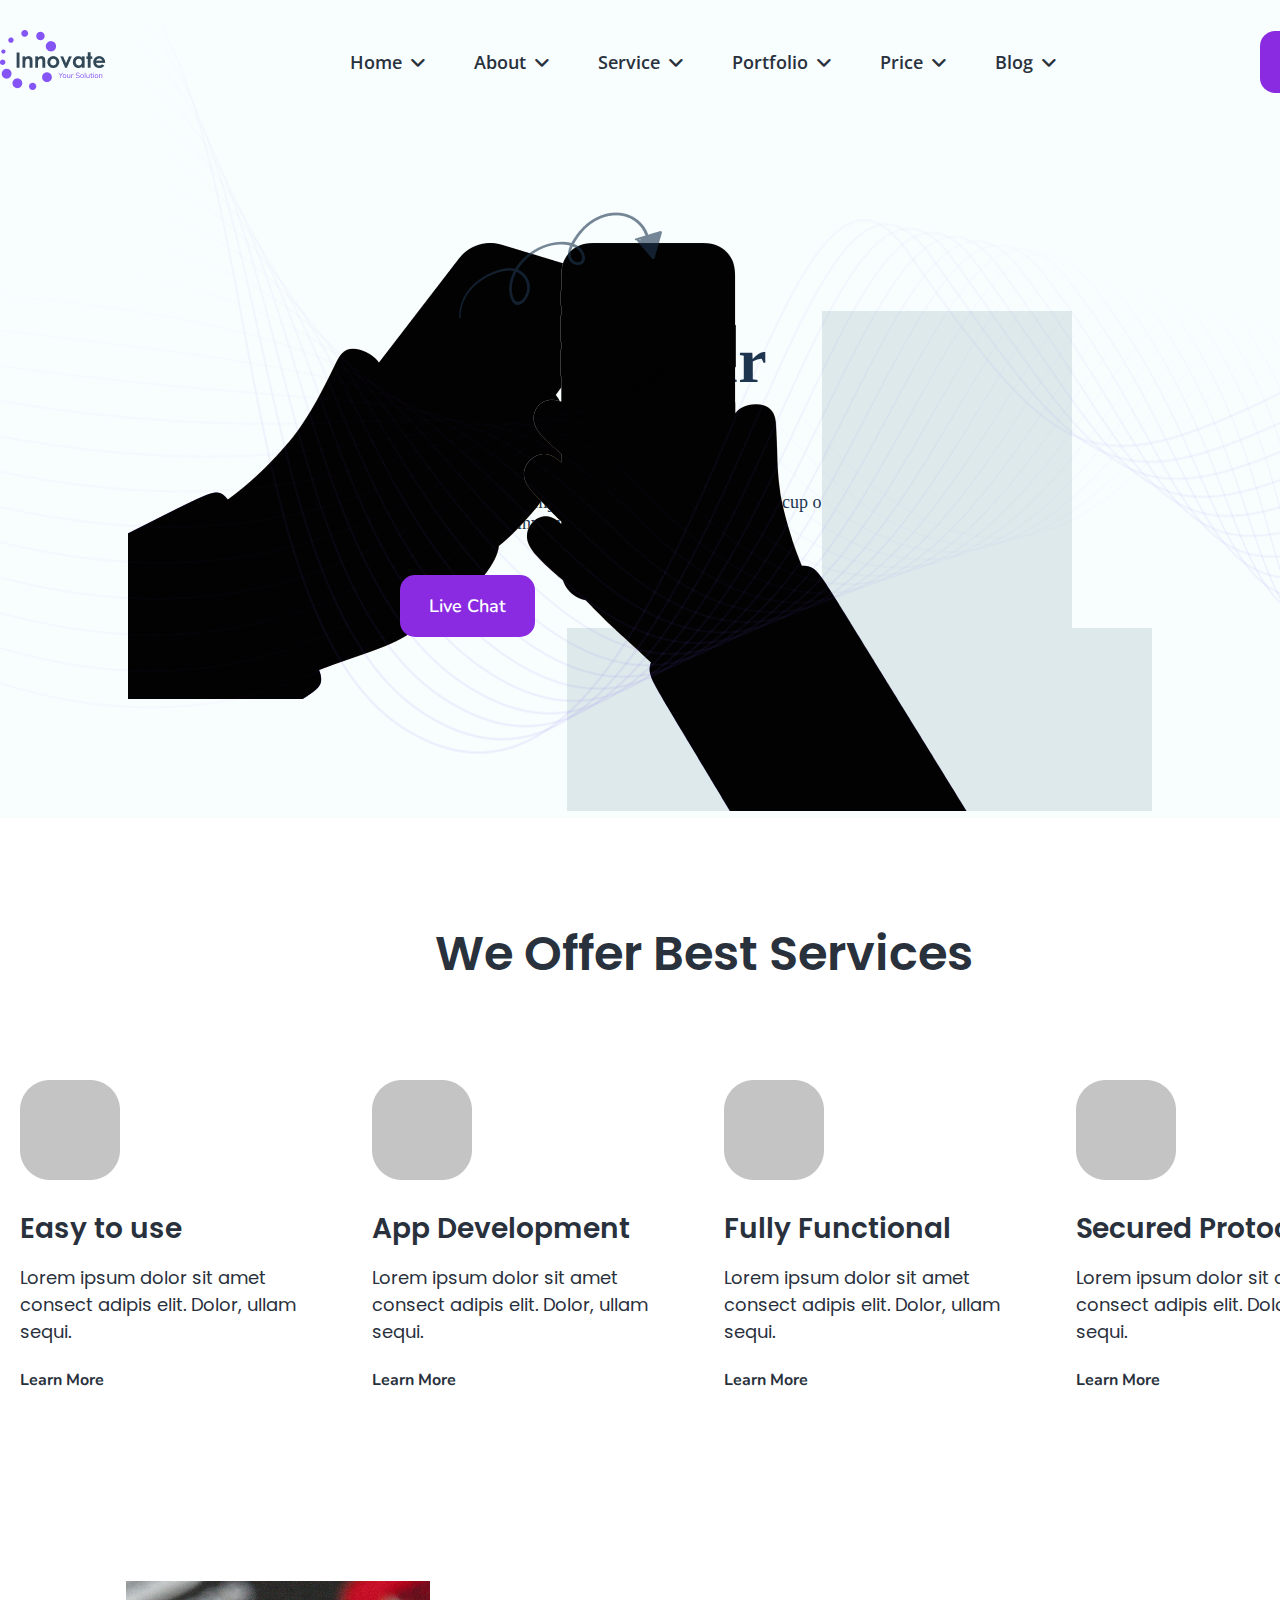
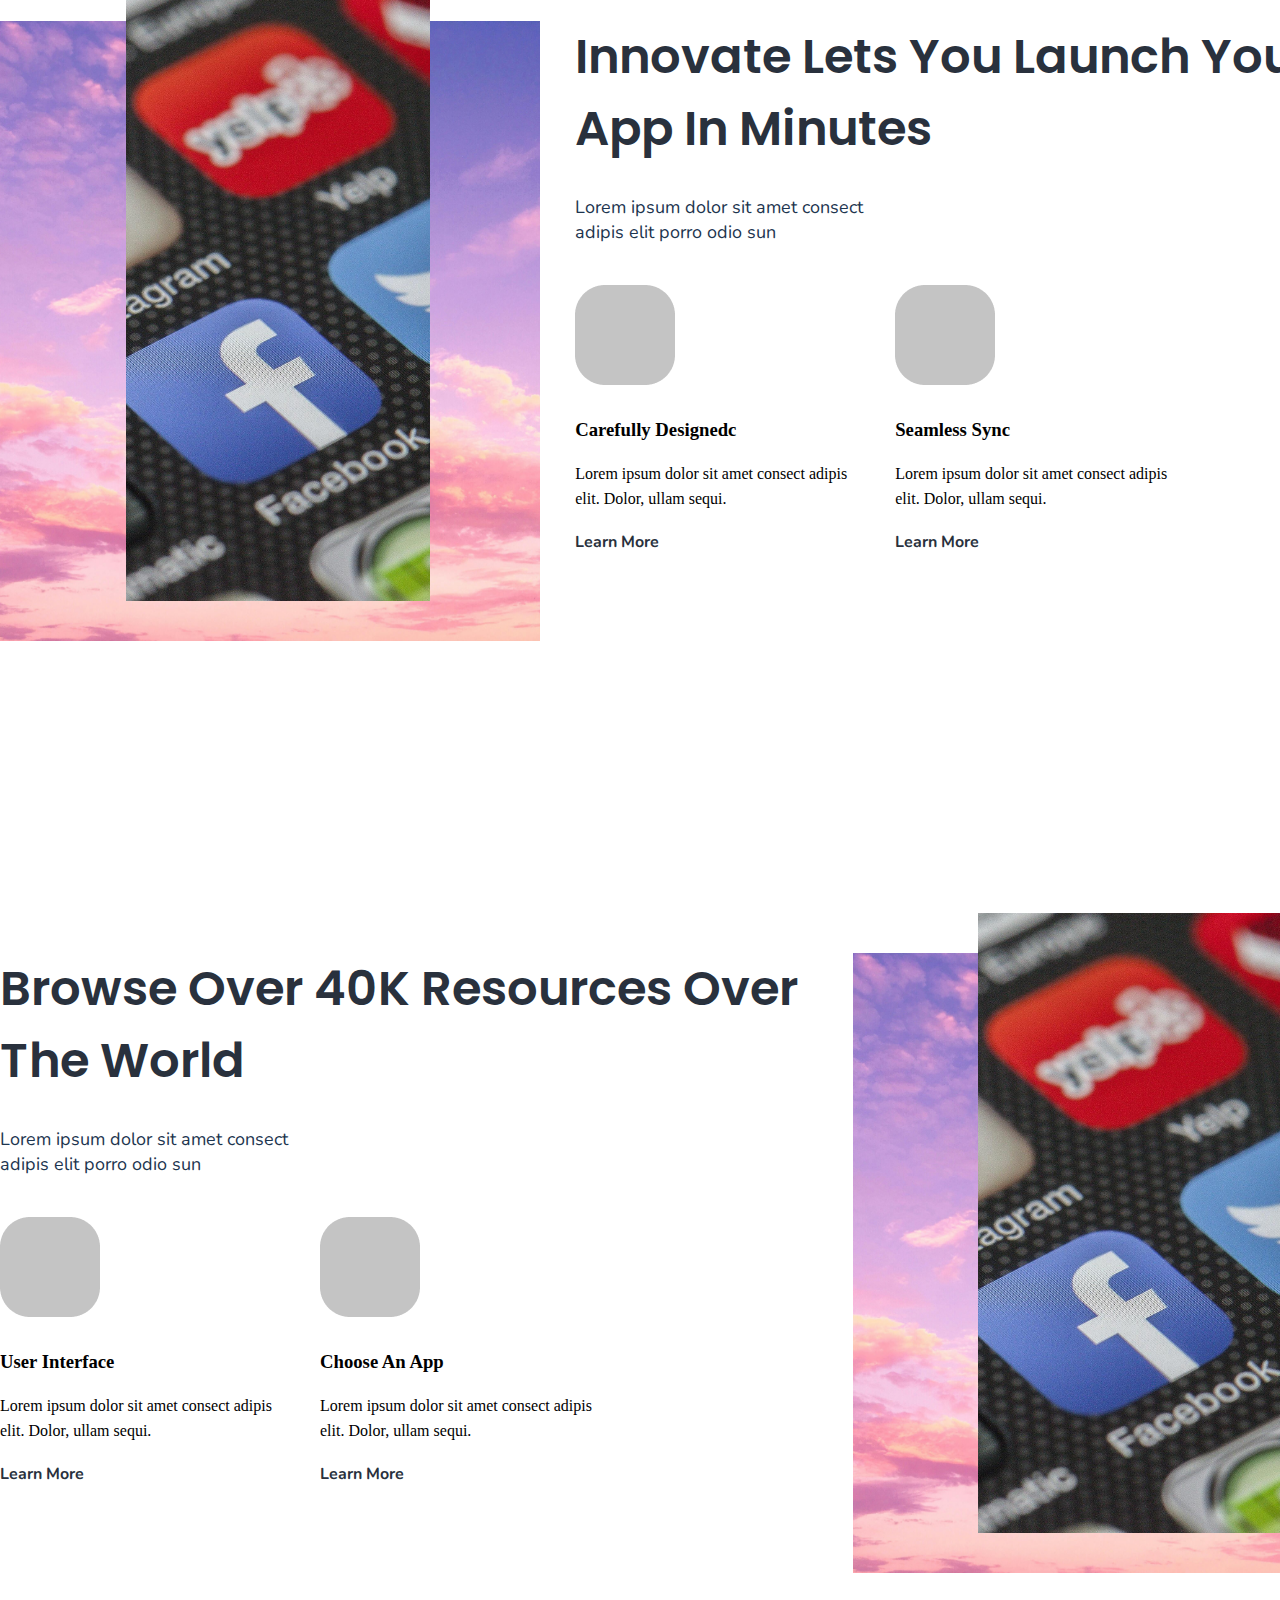
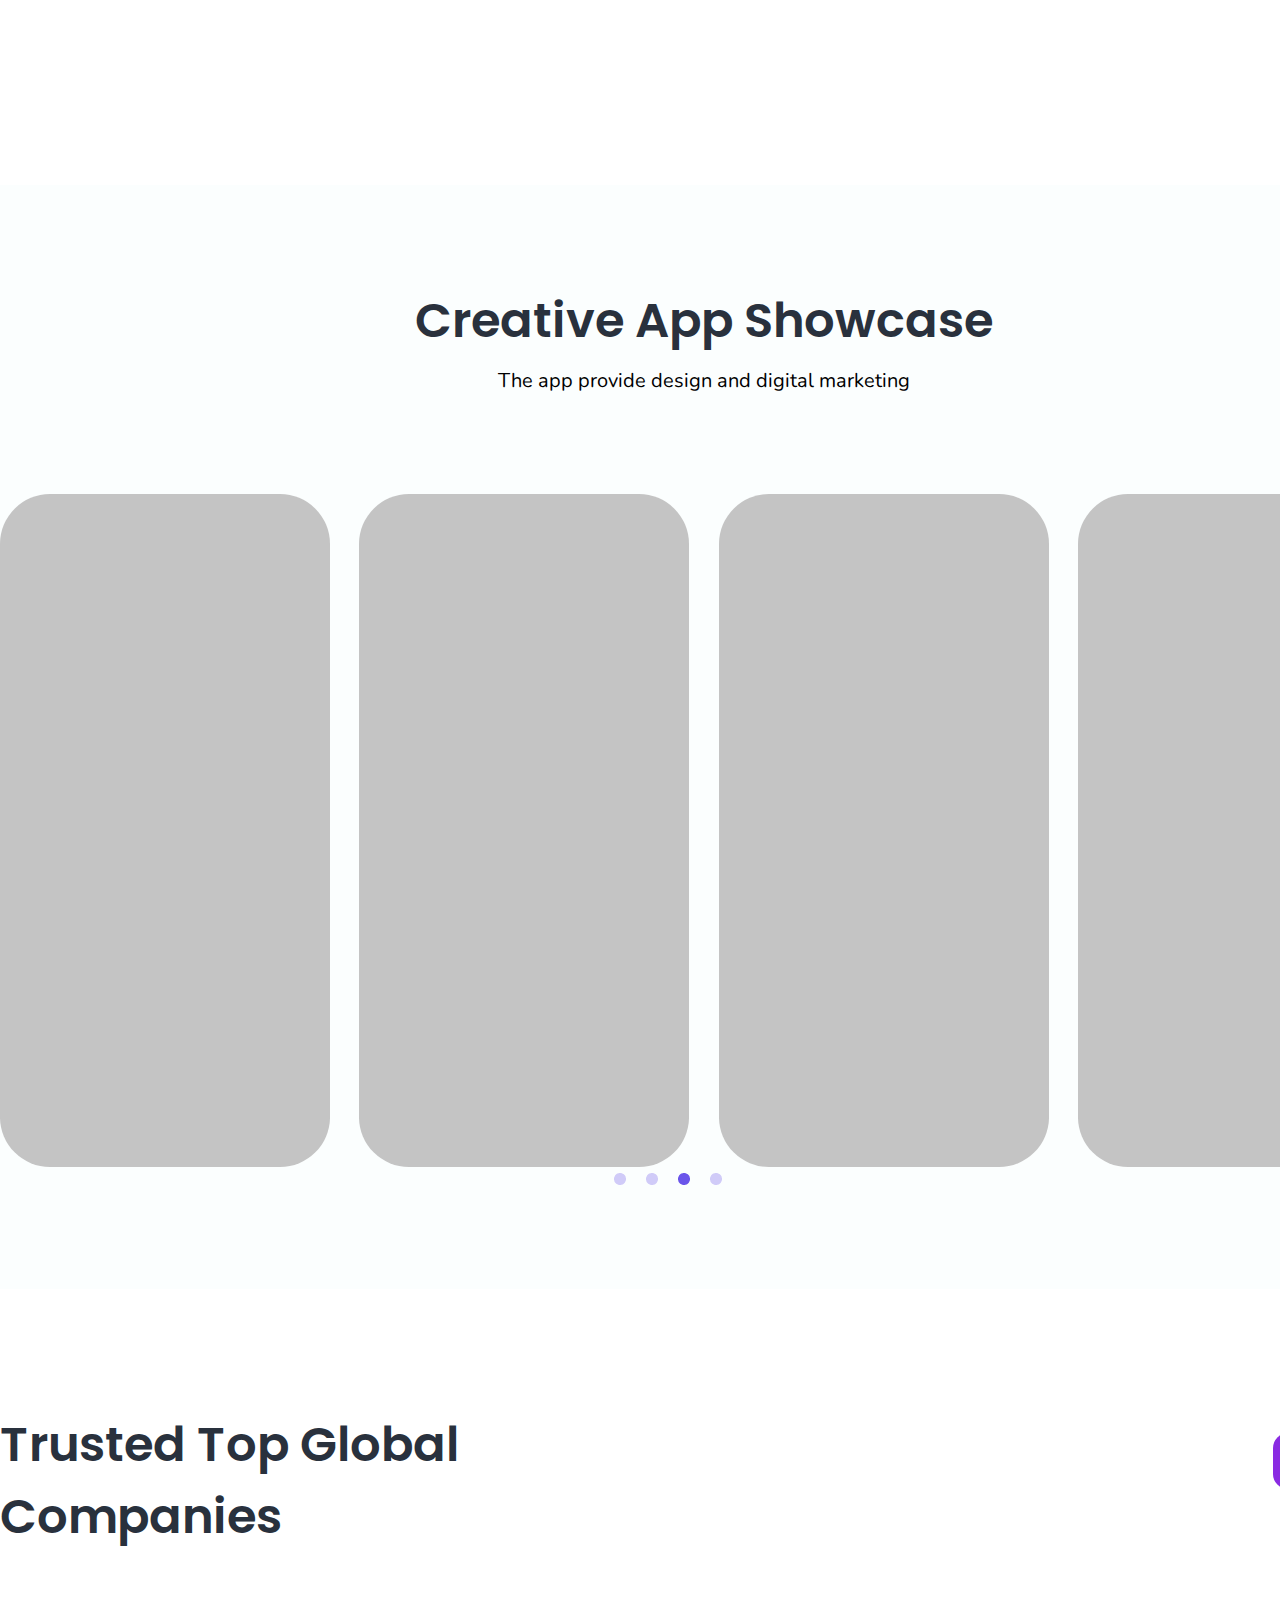
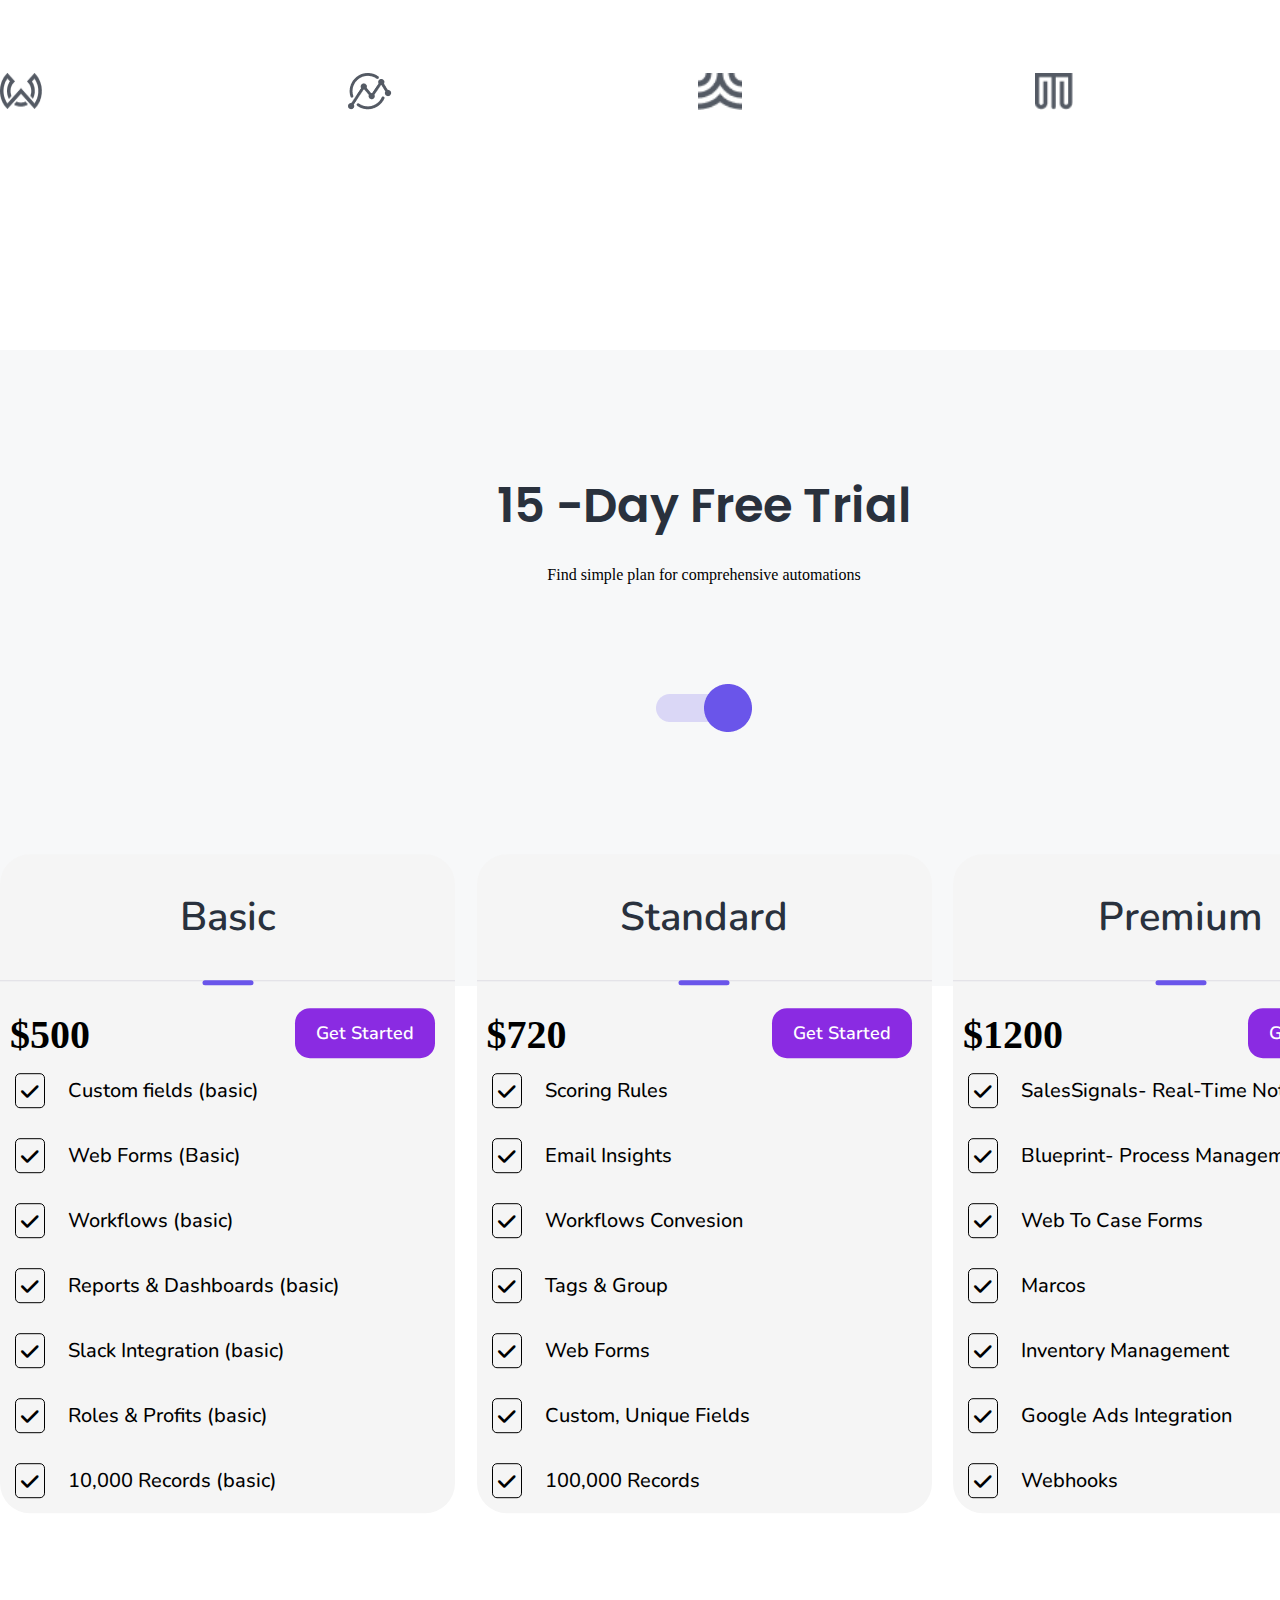
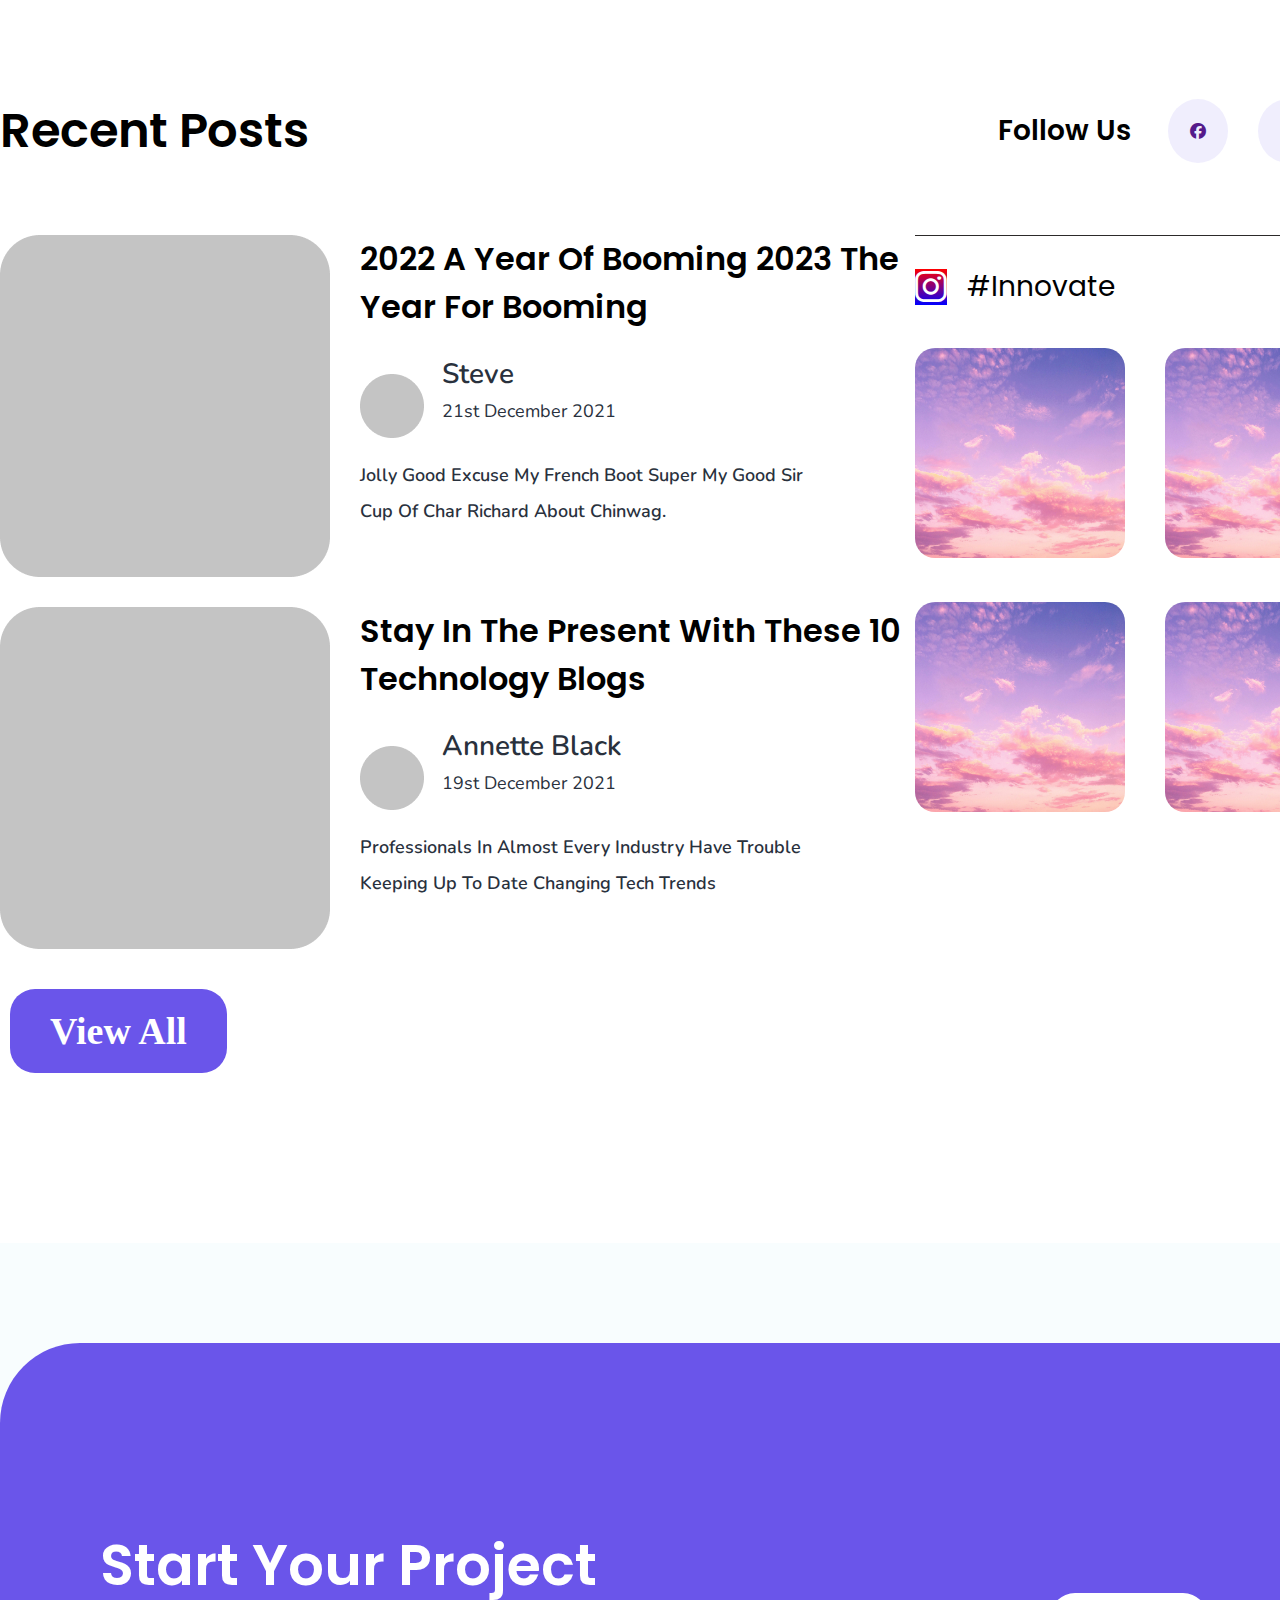
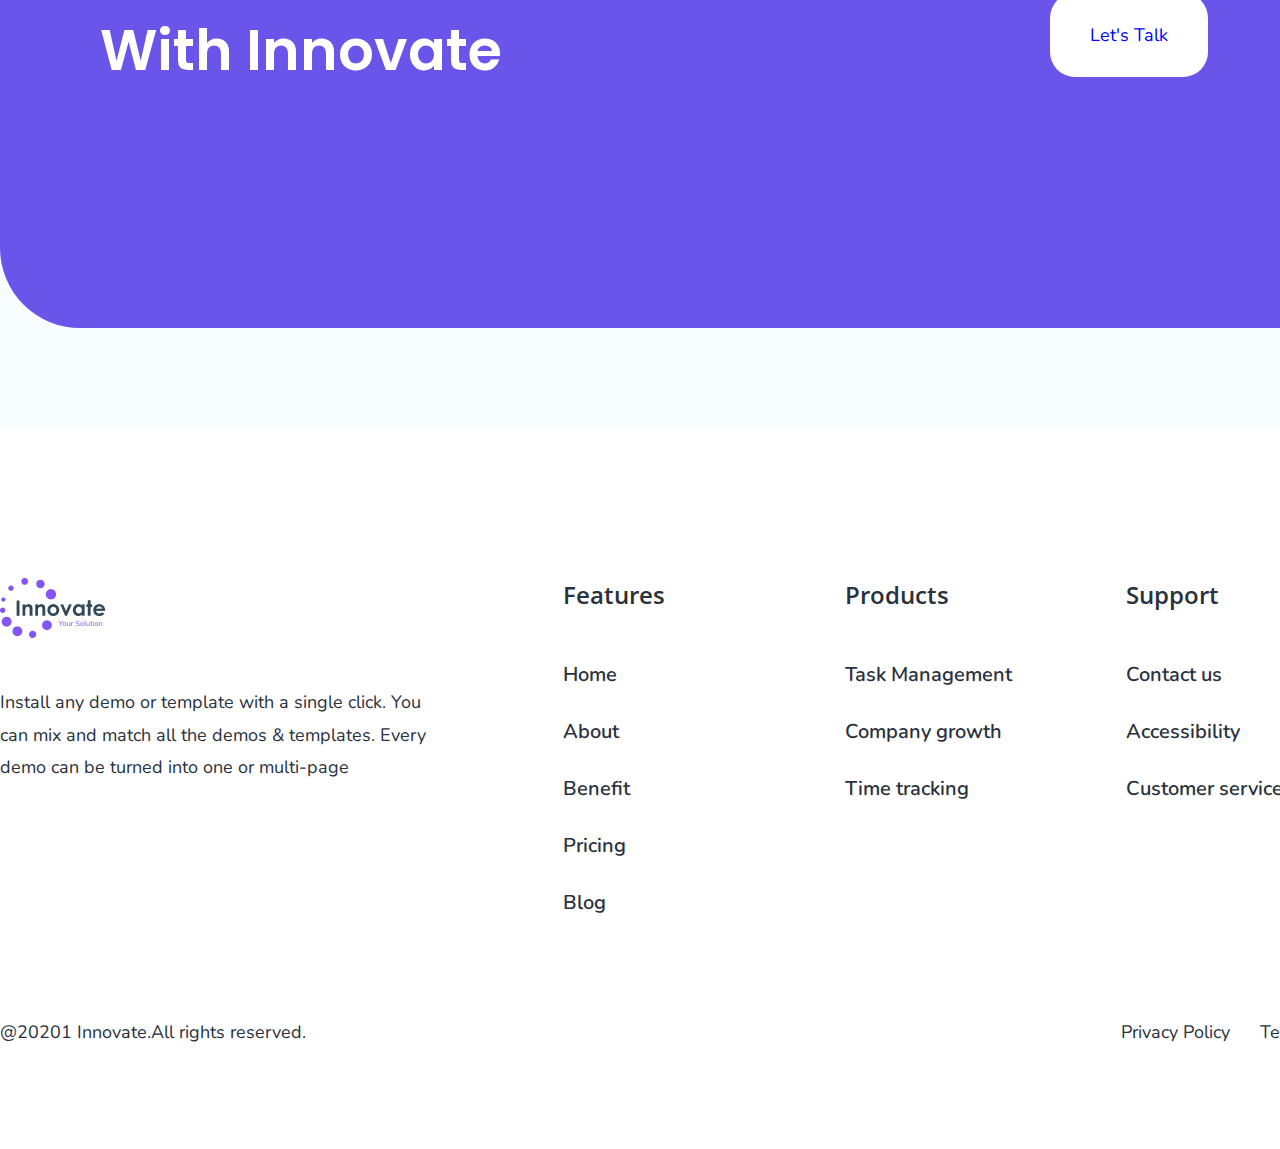
<file: index.html>
<!DOCTYPE html>
<html lang="en">
<head>
  <meta charset="UTF-8">
  <meta name="viewport" content="width=device-width, initial-scale=1.0">
  <title>Project</title>

  <link rel="stylesheet" href="css/all.min.css">
  
  <link rel="stylesheet" href="css/style.css">

  <link rel="preconnect" href="https://fonts.googleapis.com">
<link rel="preconnect" href="https://fonts.gstatic.com" crossorigin>
<link href="https://fonts.googleapis.com/css2?family=Open+Sans:ital,wght@0,300..800;1,300..800&display=swap" rel="stylesheet">
<link rel="preconnect" href="https://fonts.googleapis.com">
<link rel="preconnect" href="https://fonts.gstatic.com" crossorigin>
<link href="https://fonts.googleapis.com/css2?family=Nunito:ital,wght@0,200..1000;1,200..1000&display=swap" rel="stylesheet">
<link rel="preconnect" href="https://fonts.googleapis.com">
<link rel="preconnect" href="https://fonts.gstatic.com" crossorigin>
<link href="https://fonts.googleapis.com/css2?family=Poppins:ital,wght@0,100;0,200;0,300;0,400;0,500;0,600;0,700;0,800;0,900;1,100;1,200;1,300;1,400;1,500;1,600;1,700;1,800;1,900&display=swap" rel="stylesheet">

</head>
<body>
  <!-- Navbar part start -->
   <nav>
    <div class="container">
      <div class="box">
        <div class="logo-part"><img src="images/logo1.png"></div>

        <div class="menu-part">
          <ul>
            <li>
              <a href="">Home <i class="fa-solid fa-angle-down"></i></a>
            </li>
            <li class="liOne">
              <a href="">About <i class="fa-solid fa-angle-down"></i></a>
            <ul class="ultwo">
              <li><a href="">Download</a></li>
              <li><a href="">Action</a></li>
              <li class="liTwo"><a href="">More<i class="fa-solid fa-angle-down"></i></a>
                <ul class="ulThree">
                  <li><a href="">One</a></li>
                  <li><a href="">Two</a></li>
                  <li><a href="">Three</a></li>
                  <li><a href="">Four</a></li>
                </ul>
              </li>

            </ul></li>
            <li>
              <a href="">Service <i class="fa-solid fa-angle-down"></i></a>
            </li>
            <li>
              <a href="">Portfolio <i class="fa-solid fa-angle-down"></i></a>
            </li>
            <li>
              <a href="">Price <i class="fa-solid fa-angle-down"></i></a>
            </li>
            <li>
              <a href="">Blog <i class="fa-solid fa-angle-down"></i></a>
            </li>
          </ul>
        </div>
       
        <div class="button-part"><a href="">Contact Us</a></div>

      </div>
    </div>
   </nav>
   <!-- Navbar part end -->

    <!-- Banner part start -->
     <section class="banner">
      <div class="background">
        <img src="images/background.png" alt="">
      </div>
      <div class="background-left"><img src="images/image-left.png" alt=""></div>
      <div class="background-right"><img src="images/image-right.png" alt=""></div>
      <div class="background-top"><img src="images/logo.png" alt=""></div>
     <div class="container">
      <h1>Discover Our New Apps</h1>
      <p>Jolly good excuse my french boot super  my good sir cup of char richard about chinwag.</p>
      <div class="button2"><a href="">Live Chat</a>
      </div>
     </div>
     </section>
     <!-- Banner part end -->

     <!-- Service part start -->
      <section class="service">
        <div class="container">
          <div class="common-title">
            <h2 class="common-title-heading">We Offer Best Services</h2>
          </div>
          <div class="box">
            <div class="service-card">
              <img src="images/card-image.png" alt="">
              <h3>Easy to use</h3>
              <p>Lorem ipsum dolor sit amet consect adipis elit. Dolor, ullam sequi.</p>
              <a href="">Learn More</a>
            </div>
            <div class="service-card">
              <img src="images/card-image.png" alt="">
              <h3>App Development</h3>
              <p>Lorem ipsum dolor sit amet consect adipis elit. Dolor, ullam sequi.</p>
              <a href="">Learn More</a>
            </div>
            <div class="service-card">
              <img src="images/card-image.png" alt="">
              <h3>Fully Functional</h3>
              <p>Lorem ipsum dolor sit amet consect adipis elit. Dolor, ullam sequi.</p>
              <a href="">Learn More</a>
            </div>
            <div class="service-card">
              <img src="images/card-image.png" alt="">
              <h3>Secured Protocol</h3>
              <p>Lorem ipsum dolor sit amet consect adipis elit. Dolor, ullam sequi.</p>
              <a href="">Learn More</a>
            </div>
          </div>
        </div>
      </section>
      <!-- Service part end -->
         <section class="launch">
          <div class="container">
            <div class="box">
              <div class="left">
               <div class="image-part">
                <div class="bg"></div>
                <div class="launch-image"></div>
               </div>
                
              </div>
              <div class="right">
                <div class="common-title">
                  <h2 class="common-title-heading">Innovate Lets You Launch Your App In Minutes</h2>
                  <p>Lorem ipsum dolor sit amet consect adipis elit porro odio sun </p>
                </div>
                <div class="box">
                  <div>
                    <img src="images/card-image.png" alt="">
                  <h3>Carefully Designedc</h3>
                 <p>Lorem ipsum dolor sit amet consect adipis elit. Dolor, ullam sequi.</p>
                <a href="">Learn More</a>
                  </div>
                  <div>
                    <img src="images/card-image.png" alt="">
                  <h3>Seamless Sync</h3>
                 <p>Lorem ipsum dolor sit amet consect adipis elit. Dolor, ullam sequi.</p>
                   <a href="">Learn More</a>
                  </div>
                </div>
              </div>
            </div>
          </div>
         </section>

         

         <section class="launch launch2">
          <div class="container">
            <div class="box">
              <div class="right">
                <div class="common-title">
                  <h2 class="common-title-heading">Browse Over 40K Resources Over The World</h2>
                  <p>Lorem ipsum dolor sit amet consect adipis elit porro odio sun </p>
                </div>
                <div class="box">
                  <div>
                    <img src="images/card-image.png" alt="">
                  <h3>User Interface</h3>
                 <p>Lorem ipsum dolor sit amet consect adipis elit. Dolor, ullam sequi.</p>
                <a href="">Learn More</a>
                  </div>
                  <div>
                    <img src="images/card-image.png" alt="">
                  <h3>Choose An App</h3>
                 <p>Lorem ipsum dolor sit amet consect adipis elit. Dolor, ullam sequi.</p>
                   <a href="">Learn More</a>
                  </div>
                </div>
              </div>
              <div class="left">
               <div class="image-part">
                <div class="bg"></div>
                <div class="launch-image"></div>
               </div>
                
              </div>
              
            </div>
          </div>
         </section>

         
      <!-- Launch part start -->

       <!-- Showcase part start -->
        
       <section class="showcase">
        <div class="container">
          <div class="common-title">
            <h2 class="common-title-heading">Creative App Showcase</h2>
            <p>The app provide design and digital marketing </p>
          </div>
            <div class="box">
              <div class="images">
                <img src="images/launch-image.png" alt="">
              </div>

              <div class="images">
                <img src="images/launch-image.png" alt="">
              </div>

              <div class="images">
                <img src="images/launch-image.png" alt="">
              </div>
              
              <div class="images">
                <img src="images/launch-image.png" alt="">
              </div>
        </div>
      </div>
      <div class="indicator">
        <img src="images/indicator.png" alt="">
      </div>
       </section>
       <!-- Showcase part end -->

       <!-- Company part start -->
        <section class="company">
          <div class="container">
            <div class="box">
              <div>
                <div class="common-title">
                  <h2>Trusted Top Global Companies</h2>
                </div>
              </div>
              
              <div class="btn">
                <div class="button">
               <a href="">View All</a>
             
            </div>
          </div>
          </div>
          <div class="box sponsor">
            <img src="images/sponsor 1.png" alt="">
            <div class="box"><img src="images/sponsor 2.png" alt=""></div>
            <div class="box"><img src="images/sponsor 3.png" alt=""></div>
            <div class="box"><img src="images/sponsor 4.png" alt=""></div>
            <div class="box"><img src="images/sponsor 5.png" alt=""></div>
          </div>
        </section>
       <!-- Company part end -->

       <!-- Trial part start -->
        <section class="trial">
         <div class="container">
          <div class="common-title">
            <h2 class="common-title-heading">15 -Day Free Trial</h2>
            <p>Find simple plan for comprehensive automations </p>
            <div class="icon">
              <img src="images/icon.png" alt="">
            </div>
          </div>
         </div>   
        </section>

        <section class="trial2">
          <div class="container">
            <div class="box"> 
              <div class="trial-card">
                <h5>Basic</h5>
                <div class="box2">
                  <h2>$500</h2>
                    <div class="button">
                   <a href="">Get Started</a>
                   </div>
              </div>
              <ul class="trial-ul"><p><i class="fa-solid fa-check"></i></p><li>Custom fields (basic)</li></ul>

              <ul class="trial-ul"><p><i class="fa-solid fa-check"></i></p><li>Web Forms (Basic)</li></ul>

              <ul class="trial-ul"><p><i class="fa-solid fa-check"></i></p><li>Workflows (basic)</li></ul>

              <ul class="trial-ul"><p><i class="fa-solid fa-check"></i></p><li>Reports & Dashboards (basic)</li></ul>

              <ul class="trial-ul"><p><i class="fa-solid fa-check"></i></p><li>Slack Integration (basic)</li></ul>

              <ul class="trial-ul"><p><i class="fa-solid fa-check"></i></p><li>Roles & Profits (basic)</li></ul>

              <ul class="trial-ul"><p><i class="fa-solid fa-check"></i></p><li>10,000 Records (basic)</li></ul>
              
            </div>
              <div class="trial-card">
                <h5>Standard</h5>
                <div class="box2">
                  <h2>$720</h2>
                    <div class="button">
                   <a href="">Get Started</a>
                   </div>
              </div>
              <ul class="trial-ul"><p><i class="fa-solid fa-check"></i></p><li>Scoring Rules </li></ul>

              <ul class="trial-ul"><p><i class="fa-solid fa-check"></i></p><li>Email Insights </li></ul>

              <ul class="trial-ul"><p><i class="fa-solid fa-check"></i></p><li>Workflows Convesion </li></ul>

              <ul class="trial-ul"><p><i class="fa-solid fa-check"></i></p><li>Tags & Group </li></ul>

              <ul class="trial-ul"><p><i class="fa-solid fa-check"></i></p><li>Web Forms </li></ul>

              <ul class="trial-ul"><p><i class="fa-solid fa-check"></i></p><li>Custom, Unique Fields </li></ul>

              <ul class="trial-ul"><p><i class="fa-solid fa-check"></i></p><li>100,000 Records </li></ul>
              
            </div>
              <div class="trial-card">
                <h5>Premium</h5>
                <div class="box2">
                  <h2>$1200</h2>
                    <div class="button">
                   <a href="">Get Started</a>
                   </div>
              </div>
              <ul class="trial-ul"><p><i class="fa-solid fa-check"></i></p><li>SalesSignals- Real-Time Notification</li></ul>

              <ul class="trial-ul"><p><i class="fa-solid fa-check"></i></p><li>Blueprint- Process Management</li></ul>

              <ul class="trial-ul"><p><i class="fa-solid fa-check"></i></p><li>Web To Case Forms</li></ul>

              <ul class="trial-ul"><p><i class="fa-solid fa-check"></i></p><li>Marcos</li></ul>

              <ul class="trial-ul"><p><i class="fa-solid fa-check"></i></p><li>Inventory Management</li></ul>

              <ul class="trial-ul"><p><i class="fa-solid fa-check"></i></p><li>Google Ads Integration</li></ul>

              <ul class="trial-ul"><p><i class="fa-solid fa-check"></i></p><li>Webhooks</li></ul>
              
            </div>
          </div>
        </section>
        <!-- Trial part end -->

        <!-- Recent part start -->
         <section class="recent">
          <div class="container">
            <div class="box">
              <h2>Recent Posts</h2>

           <div class="recent-layout">
            <h4>Follow Us</h4>
            <ul>
              <li><a href=""><i class="fa-brands fa-facebook"></i></a></li>
              <li><a href=""><i class="fa-brands fa-instagram"></i></a></li>
              <li><a href=""><i class="fa-brands fa-youtube"></i></a></li>
            </ul>
              </div>
            </div>
             
          <div class="box2">
            <div class="left">
              <div class="box3">
                <img src="images/recent1.png" alt="">
                <div>
                  <h4>2022 A Year Of Booming 2023 The Year For Booming</h4>

                  <div class="box4">
                    <img src="images/profile.png" alt="">
                    <div>
                      <h6>Steve</h6>
                      <p class="para2">21st December 2021</p>
                    </div>
                  </div>

                  <p>Jolly good excuse my french boot super my good sir cup of char richard about chinwag.</p>
                </div>
              </div>
              <div class="box3">
                <img src="images/recent1.png" alt="">
                <div>
                  <h4>Stay In The present with these 10 technology blogs</h4>

                  <div class="box4">
                    <img src="images/profile.png" alt="">
                    <div>
                      <h6>annette black</h6>
                      <p class="para2">19st December 2021</p>
                    </div>
                  </div>

                  <p>professionals in almost every industry have trouble keeping up to date changing tech trends</p>
                </div>
              </div>
            </div>
            

          
            <div class="right">
              <div class="recent-right-part">
                <span><i class="fa-brands fa-instagram"></i></span> <h2>#Innovate</h2>
              </div>

                <div class="box5">
                  <div class="image-box">
                    <img src="images/background.jpg" alt="">
                  </div>

                  <div class="image-box">
                    <img src="images/background.jpg" alt="">
                  </div>

                  <div class="image-box">
                    <img src="images/background.jpg" alt="">
                  </div>

                  <div class="image-box">
                    <img src="images/background.jpg" alt="">
                  </div>
                </div>

             </div>
           


             </div>
            <div class="recent-button">
              View All
            </div>
           </div>
         </section>
         <!-- Recent part end -->
 
        <!-- Project part start -->
         <section class="project">
          <div class="container">
            <div class="box">
              <h2>start your project with innovate</h2>

              <div class="project-button">
                <a href="">Let's Talk</a>
              </div>
            </div>
          </div>
         </section>
         <!-- Project part end -->

         <!-- Footer part start -->
          <section class="footer">
          <div class="container">
            <div class="box">
              <div class="one">
                <img src="images/logo1.png" alt="">
                <p>Install any demo or template with a single click. You can mix and match all the demos & templates. Every demo can be turned into one or multi-page</p>
              </div>
              <div class="two">
                <h5>Features</h5>
                <ul>
                  <li><a href="">Home</a></li>
                  <li><a href="">About</a></li>
                  <li><a href="">Benefit</a></li>
                  <li><a href="">Pricing</a></li>
                  <li><a href="">Blog</a></li>
                </ul>
              </div>
              <div class="three">
                <h5>Products</h5>
                <ul>
                  <li><a href="">Task Management</a></li>
                  <li><a href="">Company growth</a></li>
                  <li><a href="">Time tracking</a></li>
                  
                </ul>
              </div>
              <div class="four">
                <h5>Support</h5>
                <ul>
                  <li><a href="">Contact us</a></li>
                  <li><a href="">Accessibility</a></li>
                  <li><a href="">Customer service</a></li>
                  
                  
                </ul>
              </div>
            </div>

            <div class="box2">
              <p>@20201 Innovate.All rights reserved.</p>
              <div class="box">
                <p>Privacy Policy</p>
                <p>Terms & Condition</p>
              </div>
            </div>
          </div>

          </section>

          <!-- Footer part end -->
    </body>
</html>
</file>
<file: css/style.css>
*{
  margin: 0;
  padding: 0;
  
}
/* common css start */
 a{
 text-decoration: none; 
 }
 ul,ol{
  list-style: none;
 }

 .container{
  width: 1408px; 
   /* height: 300px; */
  /* background-color: red; */
 
 /* margin and width must in container. Normally there is no Height and Background color in container */
 margin: 0 auto;
 }
 .box{
   display: flex; 
 }

 .common-title h2{
  font-size: 48px;
  font-weight: 600;
  color:#29313D ;
  font-family: "Poppins", serif;
  text-align: center;
 }
 
/* common css end */

/* ===== Navbar part start=== */
 nav{
  background-color: #F8FDFE;
  padding: 30px 0;
 }
 nav .box{
  align-items: center;
 }
.logo-part{
  width: 20%;
 }
 .menu-part{
   width: 60%;
   position: relative;
   z-index: 4;
 }
 .button-part{
   width: 20%;
   text-align: right;
   position: relative; 
   z-index: 5;
 }
 
 nav .menu-part ul{
   display: flex;
   column-gap: 48px;
   justify-content: center;

 }
 
 nav .menu-part ul a{
   font-size: 18px;
   color: #29313D;
   font-weight: 600;
   font-family: "Open Sans", serif;
   transition: .4s;
 }
 nav .menu-part ul a:hover {
  color: blueviolet; 
 }
 nav .menu-part ul li i{
  margin-left: 3px;
 
 }
 nav .button-part a {
   background-color: blueviolet;
   padding: 18px 28px;
   border-radius: 15px;
   font-family: "Nunito", serif;
   color: white;
   font-size: 18px;
   font-weight: 600;
   transition: .4s;
   border: 1px solid transparent;

 }
 nav .button-part a:hover{
  background-color: transparent;
  color: black;
  border: 1px solid blueviolet
 }

/* ===== Navbar part end ===== */

 /* === Banner part start=== */
 .banner{
  background-color: #F8FDFE ;
   padding: 200px 0;
  position: relative;
 }
.banner .background{
  width: 100%;
  position: absolute;
  top: 50%;
  left: 0;
  transform: translateY(-50%);
  z-index: 1;
}
.banner .background-left{
 position: absolute;
 top: 100px;
 left: 10%;
}
.banner .background-right{
position: absolute;
top: 100px;
right:10%;
}
.banner .background-top{
 position: absolute;
 top: 50px;
 left: 35%;
}
.banner h1{
  width: 464px;
  font-size: 64px;
  font-weight: 900;
  color: #1D354F;
  margin: 0 400px;
}

.banner p{
  width: 464px;
  font-size: 18px;
  font-weight: 400;
  color: #1D354F;
  margin: 0 400px;
  padding-top: 20px;
  padding-bottom: 60px;
}
.button2 a{
  width: 20%;
  background-color: blueviolet;
  padding: 18px 28px;
  border-radius: 15px;
  font-family: "Nunito", serif;
  color: white;
  font-size: 18px;
  font-weight: 600;
  transition: .4s;
  border: 1px solid transparent;
  margin: 0 400px;
  position: relative;
  z-index: 6;
}
 .button2 a:hover {
  background-color: transparent;
  color: black;
  border: 1px solid blueviolet;
}
/* === Banner Part End=== */

.liOne{
  position: relative;
}
.ultwo{
  display: flex;
  flex-direction: column;
  background-color: #95a5a6;
  position: absolute;
  top: 60px;
  left: -30px;
  opacity: 0;
  transition: 1s;
   visibility: hidden; 
}
.ultwo li{
  padding: 20px 20px;
  
}
  .liOne:hover .ultwo{
 opacity: 1;
 visibility: visible;
 top: 30px;
} 
.liTwo{
  position: relative;
}
.ulThree{
  display: flex;
  flex-direction: column;
  position: absolute;
  top: 60%;
  left: 120%;
  background-color:#81ecec;
  transition: 1s;
  opacity: 0;
  visibility: hidden;
}
.ulThree li{
  padding: 10px 30px;
}
 .liTwo:hover .ulThree{
  opacity: 1;
  visibility: visible;
  top: 45%;
  left: 100%;
}
/* Service part */
.service{
  padding: 100px 0 ;
}


.service .service-card{
  width: 330px;
  /* height: 355px; */
  /* No need to use height for card */
  background-color: FDFDFD;
  padding: 30px 20px; 
  transition: 0.5s;
}
.common-title-heading{
  padding-bottom: 60px;
}
/* .service .box{
  column-gap: 30px;
   padding-top: 60px;
} */
.service .service-card h3 {
 font-size: 28px;
 font-weight: 600;
 color: #29313D;
 font-family:"Poppins", serif;
 padding-top: 24px;
 padding-bottom: 14px;
}
.service .service-card p{
  font-size: 18px;
  font-weight: 400;
  color: #29313D;
  font-family:"Poppins", serif; 
  padding-bottom: 24px;
  line-height: 150%;
}
.service .service-card a{
  font-size: 16px;
  font-weight: 700;
  color: #29313D;
  font-family:"Nunito", serif; 
}
 .service-card:hover{
  background-color: white;
  box-shadow: 5px 0px 10px rgba(0, 0, 0, 0.4);
}
/* launch section start */
.launch .left{
 width: 40%;
 position: relative;
}

.launch .right{
 width: 60%;
 
}
.launch .bg{
 width: 540px;
 height: 620px;
 background-image: url('/images/background.jpg');
 background-position: center;
 background-size: cover;
 background-repeat: no-repeat;
 position: absolute;
 top: 0;
 left: 0;
}
.launch .launch-image{
  width: 304px;
  height: 620px;
  background-image: url('/images/launch.jpg');
  background-position: center;
  background-size: cover;
  background-repeat: no-repeat;
  position: absolute;
  top: -40px;
 left: 50%;
 transform: translateX(-50%);
}
.launch .common-title h2 {
  text-align: left;
  padding-bottom: 30px;
}
.launch .common-title p{
  font-size: 18px;
  font-weight: 400;
  color: #1D354F;
  width: 443px;
  font-family:"Nunito", serif;
  padding-bottom: 20px ;
}
.launch .box{
   column-gap: 20px;
}
.launch .box{
  background-color: transparent;

}
.launch .box:hover{
  box-shadow: 0px 0px 0px white;
}
.launch .box a{
  font-size: 16px;
  font-weight: 700;
  color: #29313D;
  font-family:"Nunito", serif;
   padding-top: 20px; 
}
.launch .box img{
  padding-top: 20px;
  padding-bottom: 30px;
} 
.launch .box h3{
 padding-bottom: 20px;
}
.launch .box p{
  padding-bottom: 20px;
  line-height: 25px;
  width: 300px;
}
.launch{
 padding: 100px 0;
}
.launch2{
  padding: 300px 0;
}
 .showcase{
  padding: 100px 0; 
 background-color: rgba(248, 253, 254, 0.5);
} 
.showcase h2{
  padding-bottom: 10px;
}
.showcase .common-title p{
  text-align:center ;
  font-size: 20px;
  font-family:"Nunito", serif; ;
}
.showcase .images{
  width: 330px;
   /* height:715px ; */
  padding-top: 50px;
}
  .showcase .images img{
  width: 100%;
}  
.showcase .box{
  justify-content: space-between;
  padding-top: 50px;
}
.showcase .images img{
  border-radius: 50px;
}
.showcase .indicator{
padding-left: 48%;
}
.company .common-title h2{
  width: 529px;
  text-align: left;
}
.company .button a{
  background-color: blueviolet;
  border-radius: 15px;
  padding: 15px 30px;
  font-family: "Nunito", serif;
  color: white;
  font-size: 18px;
  font-weight: 600;
  transition: .4s;
  border: 1px solid transparent;
}
.company .btn {
  margin-top: 40px;
}
.company .box{
  justify-content: space-between;
  
}
.company{
   padding: 120px 0;
}
.company .sponsor{
   padding-top: 120px;
}
/* last child works same as the alternate class name */
.company .sponsor:last-child{
   padding-top: 120px ;
}
.trial{
  padding-top:120px;
   padding-bottom: 200px; 
  background-color: #f7f8f9;
  margin-top:120px ;
  
}
.trial .common-title h2{
  text-align: center;
   padding-bottom: 24px;
}
.trial .common-title p{
  text-align: center;
  padding-bottom: 100px; 
}
.trial2 .box{
  justify-content: space-between;
}
.trial2 .trial-card{
  width: 455px;
  
  background-color: whitesmoke;
  border-radius: 30px;
 transition: 0.5s;
 
}
.trial2 .trial-card:hover{
  -webkit-box-shadow: 10px 18px 25px 0px rgba(0,0,0,0.75);
-moz-box-shadow: 10px 18px 25px 0px rgba(0,0,0,0.75);
box-shadow: 10px 18px 25px 0px rgba(0,0,0,0.75);
}
.trial2 .box{
  transform: translateY(-20%);  
}

 .trial .icon{
  text-align: center;
   margin-bottom: 50px;
}
.trial2 h5{
 font-size: 40px;
 font-weight: 600;
 color: #29313D;
 font-family: "Nunito", serif;
 text-align: center;
 padding: 36px 0;
 border-bottom: 1px solid rgba(27, 17, 87, .10);
 position: relative;
}
.trial2 h5::after{
  width: 51px;
  height: 5px;
  background-color: #6A55EA;
  position: absolute;
  top: 100%;
  left: 50%;
  content: "";
  transform:translateX(-50%) ;
  border-radius: 30px;
}
.trial2 h2{
  padding-top: 30px;
  padding-left: 10px;
  font-size: 40px;
}
.trial-card .button a{
  background-color: blueviolet;
  border-radius: 15px;
  padding: 12px 20px;
  font-family: "Nunito", serif;
  color: white;
  font-size: 18px;
  font-weight: 600;
  transition: 1s;
  border: 1px solid transparent; 
}
.trial2 .box2{
  display: flex;
   justify-content: space-between; 
}
.trial2 .button{
  padding-top: 40px;
  padding-right: 20px;
}
.box2 .button:hover a{
  background-color: goldenrod;
  border: 1px solid black;
  color: white;
}
.trial-ul{
  font-size: 20px;
  font-weight: 500;
  font-family: "Nunito", serif;
  display: flex;
  align-items: center;
  column-gap: 8px;
}
.trial-ul p{
  width: 18px;
  height: 18px;
  border: 1px solid black;
  border-radius: 5px;
  padding: 5px;
  padding-bottom: 10px;
   margin: 15px;
}
/* Recent part start */
.recent{
  transform: translateY(50px);
  padding-bottom: 70px;
}
.recent .box{
  justify-content: space-between;
  align-items: center;
  padding-bottom: 68px;
}
.recent .recent-layout{
  display: flex;
  align-items: center;
  column-gap: 36px;
}
.recent .recent-layout ul{
  display: flex;
  column-gap: 30px;
}
.recent .box h2{
 font-size: 48px;
 font-family: "Poppins",  serif;
 color: Black; 
 font-weight: 600;
 
}
.recent .recent-layout h4{
  font-size: 28px;
 font-family: "Poppins",  serif;
 color: Black; 
 font-weight: 600;
}
 /* .recent .recent-layout ul li a i {
  padding: 20px;
  background-color:rgba(106, 85, 234, 0.1) ;
  border-radius: 50%;
}  */
  .recent .recent-layout ul li a  {
  width: 60px;
  height: 64px;
  background-color:rgba(106, 85, 234, 0.1) ;
  border-radius: 50%;
  display: flex;
  justify-content: center;
  align-items: center;
  transition: 0.4s;
 } 
 .recent .recent-layout ul li:hover a{
  background-color:#6A55EA;
  color: white;
 }

 .recent .box2{
  display: flex;
 }

 .recent .box2 .left{
 width: 65%;
 }
 
 .recent .box2 .right{
 width: 35%; 
 border-top: 1px solid rgb(44, 42, 42);

 }

.recent .box3{
  display: flex;
  column-gap: 30px;
}
.recent .box3:last-child{
  padding-top: 30px;
}
.recent .box3 h4{
  font-size: 32px;
  width: 552px;
  font-family:"Poppins", serif ;
  font-weight: 600;
  padding-bottom: 24px;
  text-transform: capitalize;
}
.recent .box4{
  display: flex;
  column-gap: 18px;
  align-items: center;
}
.recent .box4 h6{
 font-size: 28px;
 font-family:"Nunito", serif ;
 font-weight: 600;
 color: #29313D;
 text-transform: capitalize;
}
.recent .para2{
  font-size: 18px;
  font-family:"Nunito", serif ;
  font-weight: 400;
  color: #29313D;
  padding-bottom: 28px; 
}
.box3 p{
  font-size: 18px;
 font-family:"Nunito", serif ;
 font-weight: 600;
 color: #29313D;
 width: 443px;
 line-height: 200%;
 text-transform: capitalize;
}
.recent-right-part{
  display: flex;
  column-gap: 20px;
  align-items: center;
  padding-top: 30px;
}
.recent-right-part h2{
  font-size: 28px;
  font-weight: 400;
  font-family: "Poppins", serif;
}
.recent-right-part span i{
  font-size: 36px;
  color: white;
  background-image: linear-gradient(red, blue);
}
.recent .box5{
  display: flex;
  flex-wrap: wrap;
  gap: 40px;
  padding-top: 40px;
}
/* .recent .image-box{
  
  border-radius: 20px;
  overflow: hidden;
  object-fit: cover;
} */
.recent .image-box img{
  width: 210px;
  height: 210px;
  border-radius: 20px;
}
.recent .recent-button{
  font-size: 38px;
  background-color: #6A55EA;
  display: inline-block;
  border-radius: 25px;
  padding: 20px 40px;
  margin-top: 40px;
  margin-left: 10px;
  color: white;
  font-weight: 600;
  transition: .4s;
}
.recent .recent-button:hover{
  background-color: transparent;
  color: black;
  border: 1px solid black;
}
/* Project part start */

.project{
  transform: translateY(150px);
  background: #F8FDFE;
  padding: 100px 0;
}
.project .box{
  background-color: #6A55EA;
  padding:180px 100px ;
  border-radius: 80px;
  justify-content:space-between ;
}
.project h2{
  text-transform: capitalize;
  color: white;
  font-size: 56px;
  width: 552px;
  font-weight: 600;
  font-family: "Poppins", serif;
}
 .project .project-button{
 padding: 100px;
}
.project .project-button:hover a{
  background-color: goldenrod;
  color: white;
  border: 1px solid black;
}
.project a{
  font-size: 18px;
  background-color: white;
  font-family: "Nunito", serif;
  line-height: 25.2px;
  border-radius: 25px;
  padding: 30px 40px;
  color: blue;
  font-weight: 400;
  transition: .4s;
}
/* Project part end */

/* Footer part start */

.footer{
  transform: translateY(300px); 
}
.footer .box .one{
  width: 40%;
}
.footer .box .one p{
 font-size: 18px; 
 font-weight: 400;
 line-height: 32.4px;
 font-family: "Nunito", serif;
 color: #29313D;
 width: 449px;
 padding-top: 44px;
}
.footer .box .two{
  width: 20%;
}
.footer .box .three{
  width: 20%;
  
}
.footer .box .four{
  width: 20%;
  
}
.footer .box ul{
  display: flex;
  flex-direction: column;
  row-gap: 30px;
  font-size: 20px;
  font-weight: 600;
  font-family: "Nunito", serif;
}
.footer .box ul a{
  color: #29313D;
}
.footer .box h5{
  padding-bottom:50px ;
  font-size: 24px;
  font-weight: 600;
  color: #29313D;
  font-family: "Open sans", serif;
}
.footer .box2{
  display: flex;
  justify-content: space-between;
  padding: 100px 0;
}
 .footer .box2 .box{
  column-gap: 30px;
 }
 .footer .box2 p{
  font-size: 18px; 
  font-weight: 400;
  line-height: 32.4px;
  font-family: "Nunito", serif;
  color: #29313D;
  
 }
/* Footer part end */
</file>
